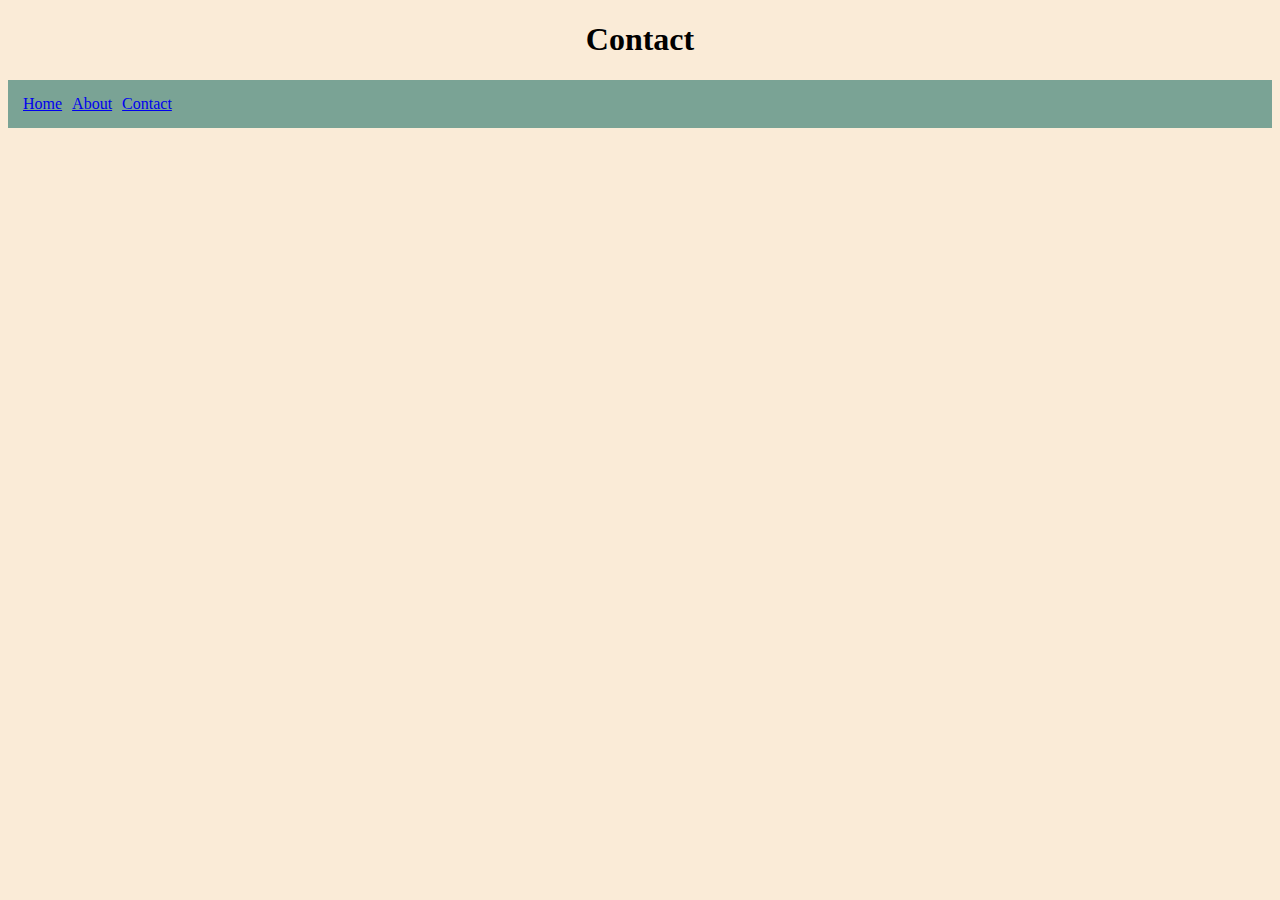
<file: contact.html>
<!DOCTYPE html>
<html>

<head>
    <title>Contact</title>
    <link href="style.css" rel="stylesheet">
</head>

<body>
    <header>
        <h1>Contact</h1>
    </header>

    <nav>
        <ul>
            <li><a href="index.html">Home</a></li>
            <li><a href="#">About</a></li>
            <li><a href="contact.html">Contact</a></li>
        </ul>
    </nav>

    <main>
        <iframe
            src="https://www.google.com/maps/embed?pb=!1m14!1m12!1m3!1d29197.303926160293!2d90.42152402321777!3d23.83058013960262!2m3!1f0!2f0!3f0!3m2!1i1024!2i768!4f13.1!5e0!3m2!1sen!2sbd!4v1735057626499!5m2!1sen!2sbd"
            width="750" height="500" style="border:0;" allowfullscreen="" loading="lazy"
            referrerpolicy="no-referrer-when-downgrade"></iframe>
    </main>
</body>

</html>
</file>
<file: style.css>
body {

    background-color: antiquewhite;

    text-align: center
}

nav {

    background-color: rgb(122, 163, 149);

    padding: 10px;

}

ul {

    list-style-type: none;

    margin: 0;

    padding: 0;

    overflow: hidden;

}

li {

    float: left;

}

li a {

    display: block;

    padding: 5px;

}

li a:hover {

    color: rgb(74, 36, 36);

}

button {

    display: block;

    margin: 20px auto;

}

img {

    width: 200px;

}
</file>
